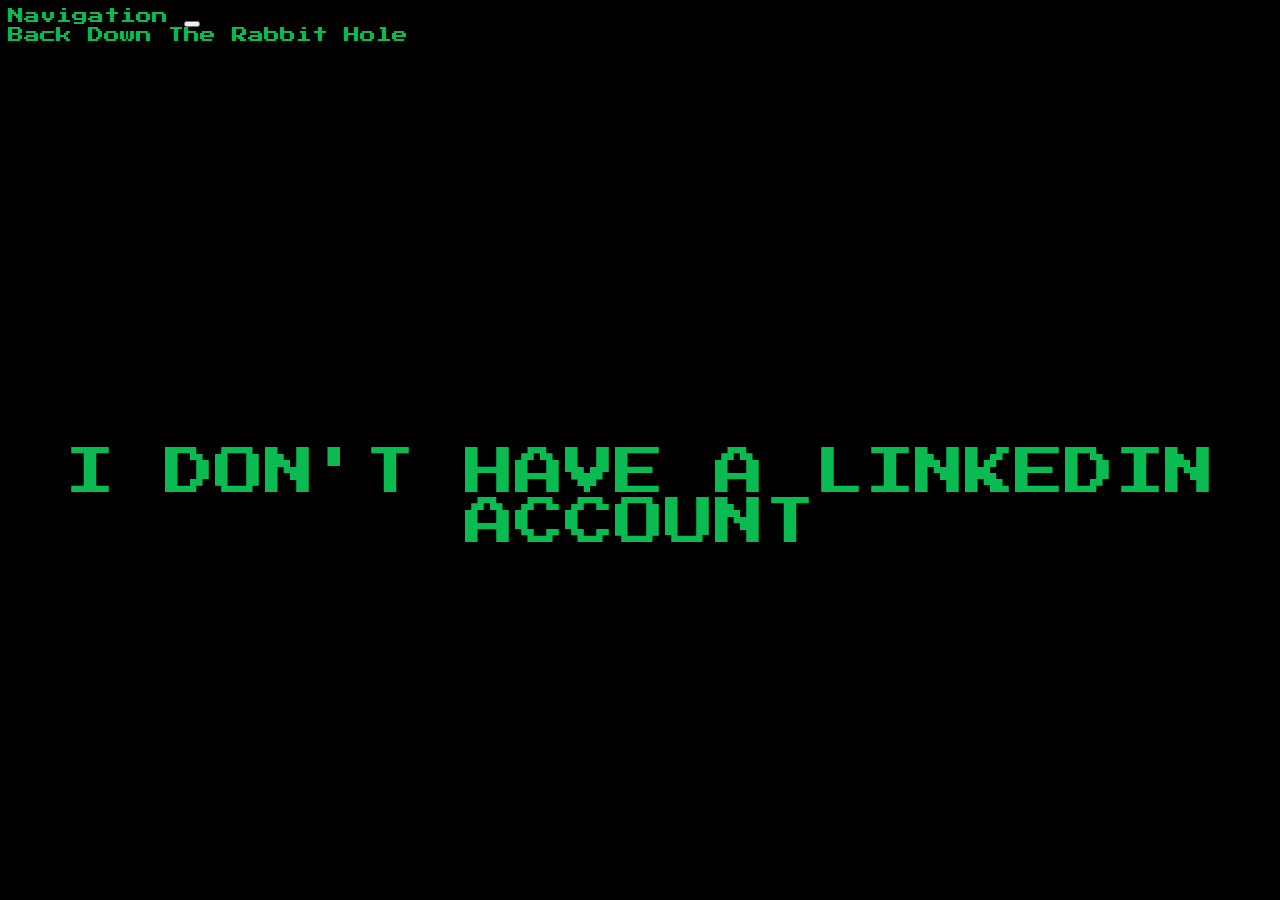
<file: linkedin.html>
<!DOCTYPE html>
<html lang="en">
  <head>
    <meta charset="UTF-8" />
    <meta http-equiv="X-UA-Compatible" content="IE=edge" />
    <meta name="viewport" content="width=device-width, initial-scale=1.0" />
    <link
      href="https://cdn.jsdelivr.net/npm/bootstrap@5.1.3/dist/css/bootstrap.min.css"
      rel="stylesheet"
      integrity="sha384-1BmE4kWBq78iYhFldvKuhfTAU6auU8tT94WrHftjDbrCEXSU1oBoqyl2QvZ6jIW3"
      crossorigin="anonymous"
    />
    <link rel="preconnect" href="https://fonts.googleapis.com" />
    <link rel="preconnect" href="https://fonts.gstatic.com" crossorigin />
    <link
      href="https://fonts.googleapis.com/css2?family=Press+Start+2P&display=swap"
      rel="stylesheet"
    />
    <link rel="stylesheet" href="stylish.css" />
    <title>No LinkedIn</title>
  </head>
  <body>
    <div class="navBar">
      <nav class="navbar navbar-expand-lg navbar-light bg-light">
        <a class="navbar-brand">Navigation</a>
        <button
          class="navbar-toggler"
          type="button"
          data-toggle="collapse"
          data-target="#navbarNavAltMarkup"
          aria-controls="navbarNavAltMarkup"
          aria-expanded="false"
          aria-label="Toggle navigation"
        >
          <span class="navbar-toggler-icon"></span>
        </button>
        <div class="collapse navbar-collapse" id="navbarNavAltMarkup">
          <div class="navbar-nav">
            <a class="nav-item nav-link" href="main.html"
              >Back Down The Rabbit Hole</a
            >
          </div>
        </div>
      </nav>
    </div>
    <div class="rejected">
      <a href="main.html">I DON'T HAVE A LINKEDIN ACCOUNT</a>
    </div>
  </body>
</html>
</file>
<file: stylish.css>
body {
  font-family: 'Press Start 2P';
  color: #0abb51;
  background-color: black;
}

.videoPositioning {
  position: aboslute;
  height: 100vh;
}

.youtubeVideo {
  position: relative;
  width: 100%;
  padding-bottom: 56.25%;
  /* padding for 16:9 video, 16/9 = 0.5625 */
  height: 0;
}
.youtubeVideo iframe {
  position: absolute;
  top: 0;
  left: 0;
  width: 100%;
  height: 100%;
}
/*
.textTest {
  font-family: 'Press Start 2P';
}
*/
.navbar-sticks {
  position: sticky;
  top: 0;
  z-index: 4;
}

.navbar-section {
  height: vh;
}

.video-section {
  border: 0px;
}

.grid-container {
  max-width: 1316px;
  margin: 0 auto;
  display: grid;
  padding-top: 300px;
  padding-bottom: 20%;
  grid-template-columns: auto auto auto;
}

.grid-item {
  border: 3px solid black;
  padding: auto;
  text-align: center;
}

.card {
  margin: 0 auto;
}

.profile-container {
  display: grid;
  grid-template-columns: 1fr 1fr 1fr 1fr;
  grid-template-rows: 1fr 1fr 1fr 1fr 1fr auto auto;
  max-height: 1080px;
  max-width: 100%;
}

.image-content {
  z-index: 1;
  grid-column-start: 1;
  grid-column-end: 5;
  grid-row-start: 1;
  grid-row-end: 7;
  background-image: url('assets/profile.jpg');
  background-position: 80%;
  background-repeat: no-repeat;
  background-size: contain;
}

.profile-image {
  width: 100vw;
}

.bio-content {
  grid-column-start: 1;
  grid-column-end: 3;
  grid-row-start: 2;
  grid-row-end: 4;
  z-index: 2;
}

.link-title {
  grid-column-start: 1;
  grid-column-end: 5;
  grid-row-start: 6;
  grid-row-end: 7;
  justify-self: center;
  z-index: 5;
  padding-top: 5px;
}

.logo-items {
  grid-column-start: 1;
  grid-column-end: 5;
  grid-row-start: 7;
  grid-row-end: 8;

  padding-top: 8px;
  display: grid;
  padding-bottom: 7%;
  grid-template-columns: 1fr 1fr 1fr;
}

.logo {
  width: 8vw;
  max-width: 100px;
}

.rejected {
  font-size: 50px;
  text-align: center;
  padding-top: 45vh;
}

a {
  color: #0abb51;
  text-decoration: none;
}

.card-body {
  background-color: rgb(27, 27, 27);
}

.card-title {
  text-decoration: underline;
}
</file>
